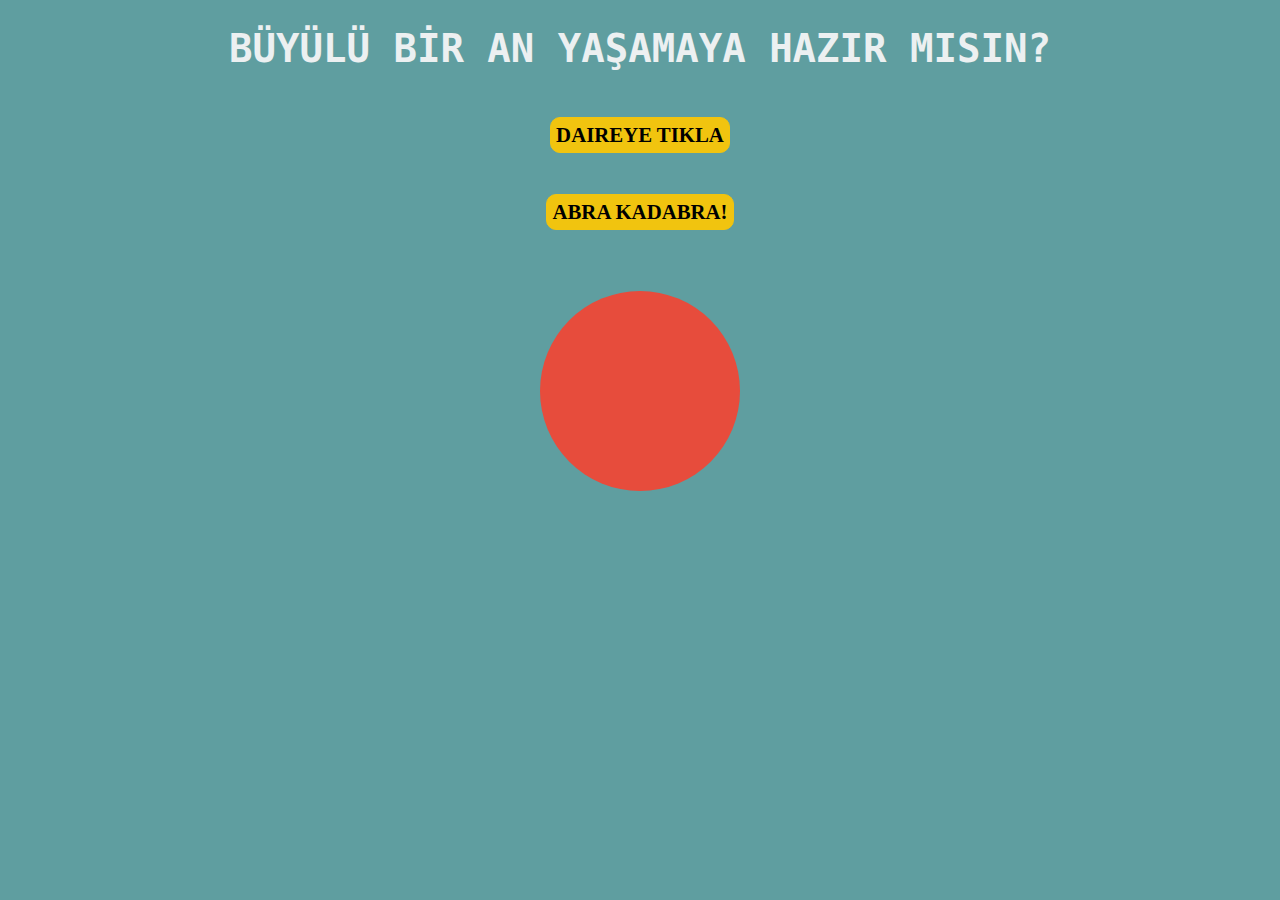
<file: index.html>
<!DOCTYPE html>
<html lang="en">

<head>
  <meta charset="UTF-8">
  <meta http-equiv="X-UA-Compatible" content="IE=edge">
  <meta name="viewport" content="width=device-width, initial-scale=1.0">
  <title>Circle</title>
  <!-- <link rel="stylesheet" href="/style.css"> -->

<style>
  body {
    background:cadetblue;
  }
  .container {
    text-align: center;
  }
  h1 {
    color: #ecf0f1;
    font-size: 3em;
    font-family: monospace;
  }
  #circle {
    width: 200px;
    height: 200px;
    border-radius: 100px;
    background: #e74c3c;
    margin: 40px auto 0;
  }
  
  p {
    display: inline-block;
    color: b;
    background-color: #f1c40f;
    border: 1px solid #f1c40f;
    border-radius: 10px;
    padding: 5px;
    margin-top: 20px;
    font-size: 1.3em;
    text-transform: uppercase;
    font-family: cursive;
    font-weight: bold;
  }
</style>
</head>

<body>
  <div class="container">
    <h1>BÜYÜLÜ BİR AN YAŞAMAYA HAZIR MISIN? </h1>
    <p>Daireye tıkla</p>
    <br>
    <p id="animasyon">abra kadabra! </p>
    <div id="circle"></div>
  </div>

  <script>
    document.getElementById("circle").onclick=function() {
  document.getElementById("circle").style.display="none";
}

  </script>

</body>

</html>
</file>
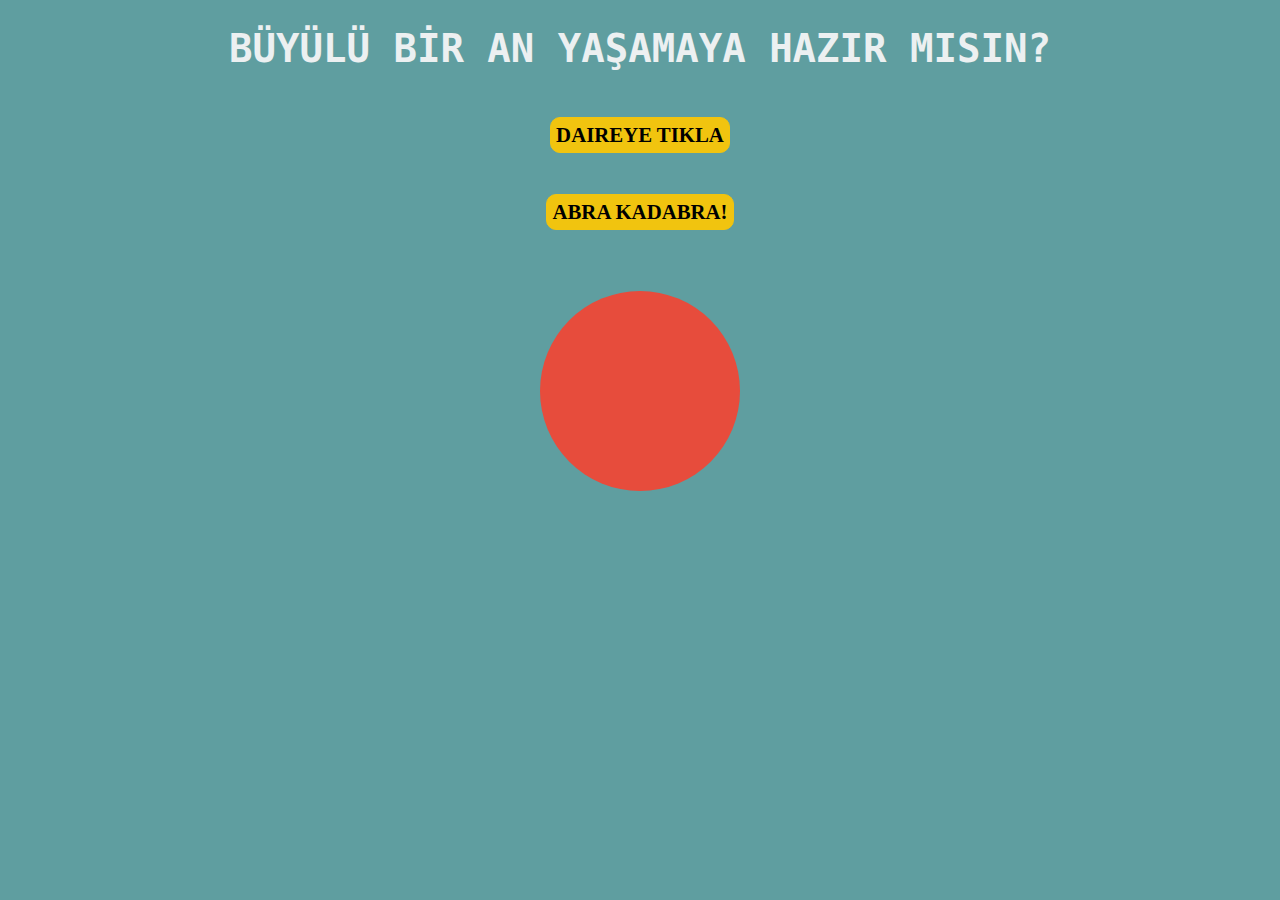
<file: HTML/index.html>
<!DOCTYPE html>
<html lang="en">
<head>
    <meta charset="UTF-8">
    <meta http-equiv="X-UA-Compatible" content="IE=edge">
    <meta name="viewport" content="width=device-width, initial-scale=1.0">
    <title>Circle</title>
    <link rel="stylesheet" href="/CSS/style.css">
    
 
</head>
<body>
     <div class="container">
        <h1>BÜYÜLÜ BİR AN YAŞAMAYA HAZIR MISIN? </h1>
        <p>Daireye tıkla</p>
        <br>
        <p id="animasyon">abra kadabra! </p>
        <div id="circle"></div>
      </div> 

      <script src="/java.js"></script>
      
</body>
</html>
</file>
<file: style.css>
body {
    background:cadetblue;
  }
  .container {
    text-align: center;
  }
  h1 {
    color: #ecf0f1;
    font-size: 3em;
    font-family: monospace;
  }
  #circle {
    width: 200px;
    height: 200px;
    border-radius: 100px;
    background: #e74c3c;
    margin: 40px auto 0;
  }
  
  p {
    display: inline-block;
    color: b;
    background-color: #f1c40f;
    border: 1px solid #f1c40f;
    border-radius: 10px;
    padding: 5px;
    margin-top: 20px;
    font-size: 1.3em;
    text-transform: uppercase;
    font-family: cursive;
    font-weight: bold;
  }
</file>
<file: CSS/style.css>
body {
    background:cadetblue;
  }
  .container {
    text-align: center;
  }
  h1 {
    color: #ecf0f1;
    font-size: 3em;
    font-family: monospace;
  }
  #circle {
    width: 200px;
    height: 200px;
    border-radius: 100px;
    background: #e74c3c;
    margin: 40px auto 0;
  }
  
  p {
    display: inline-block;
    color: b;
    background-color: #f1c40f;
    border: 1px solid #f1c40f;
    border-radius: 10px;
    padding: 5px;
    margin-top: 20px;
    font-size: 1.3em;
    text-transform: uppercase;
    font-family: cursive;
    font-weight: bold;
  }
</file>
